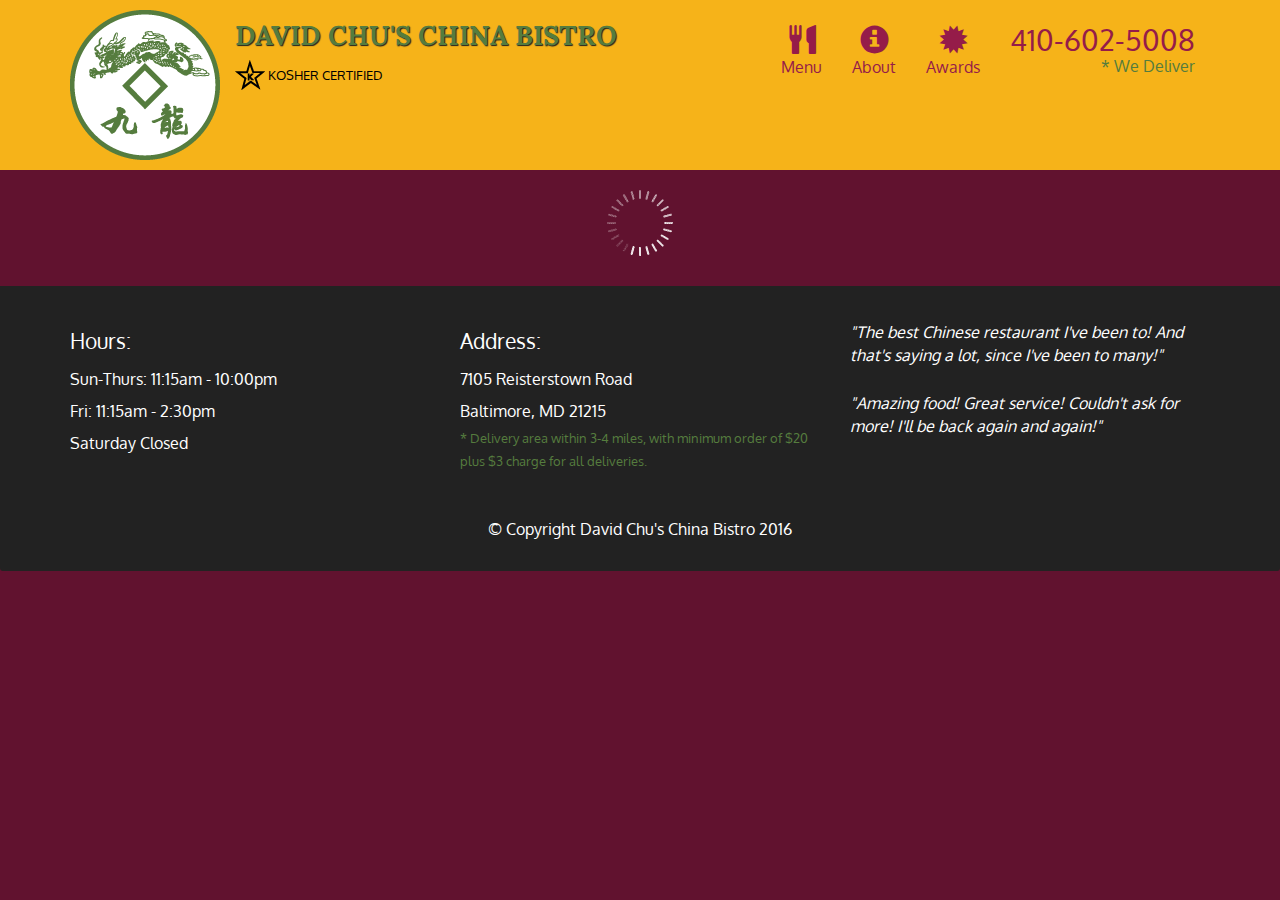
<file: mod5-sol/index.html>
<!doctype html>
<html lang="en">
  <head>
    <meta charset="utf-8">
    <meta http-equiv="X-UA-Compatible" content="IE=edge">
    <meta name="viewport" content="width=device-width, initial-scale=1">
    <title>David Chu's China Bistro</title>
    <link rel="stylesheet" href="css/bootstrap.min.css">
    <link rel="stylesheet" href="css/styles.css">
    <link href='https://fonts.googleapis.com/css?family=Oxygen:400,300,700' rel='stylesheet' type='text/css'>
    <link href='https://fonts.googleapis.com/css?family=Lora' rel='stylesheet' type='text/css'>
  </head>
<body>
  <header>
    <nav id="header-nav" class="navbar navbar-default">
      <div class="container">
        <div class="navbar-header">
          <a href="index.html" class="pull-left visible-md visible-lg">
            <div id="logo-img" alt="Logo image"></div>
          </a>

          <div class="navbar-brand">
            <a href="index.html"><h1>David Chu's China Bistro</h1></a>
            <p>
              <img src="images/star-k-logo.png" alt="Kosher certification">
              <span>Kosher Certified</span>
            </p>
          </div>

          <button id="navbarToggle" type="button" class="navbar-toggle collapsed" data-toggle="collapse" data-target="#collapsable-nav" aria-expanded="false">
            <span class="sr-only">Toggle navigation</span>
            <span class="icon-bar"></span>
            <span class="icon-bar"></span>
            <span class="icon-bar"></span>
          </button>
        </div>
        
        <div id="collapsable-nav" class="collapse navbar-collapse">
           <ul id="nav-list" class="nav navbar-nav navbar-right">
            <li id="navHomeButton" class="visible-xs active">
              <a href="index.html">
                <span class="glyphicon glyphicon-home"></span> Home</a>
            </li>
            <li id="navMenuButton">
              <a href="#" onclick="$dc.loadMenuCategories();">
                <span class="glyphicon glyphicon-cutlery"></span><br class="hidden-xs"> Menu</a>
            </li>
            <li>
              <a href="#">
                <span class="glyphicon glyphicon-info-sign"></span><br class="hidden-xs"> About</a>
            </li>
            <li>
              <a href="#">
                <span class="glyphicon glyphicon-certificate"></span><br class="hidden-xs"> Awards</a>
            </li>
            <li id="phone" class="hidden-xs">
              <a href="tel:410-602-5008">
                <span>410-602-5008</span></a><div>* We Deliver</div>
            </li>
          </ul><!-- #nav-list -->
        </div><!-- .collapse .navbar-collapse -->
      </div><!-- .container -->
    </nav><!-- #header-nav -->
  </header>

  <div id="call-btn" class="visible-xs">
    <a class="btn" href="tel:410-602-5008">
    <span class="glyphicon glyphicon-earphone"></span>
    410-602-5008
    </a>
  </div>
  <div id="xs-deliver" class="text-center visible-xs">* We Deliver</div>

  <div id="main-content" class="container"></div>

  <footer class="panel-footer">
    <div class="container">
      <div class="row">
        <section id="hours" class="col-sm-4">
          <span>Hours:</span><br>
          Sun-Thurs: 11:15am - 10:00pm<br>
          Fri: 11:15am - 2:30pm<br>
          Saturday Closed
          <hr class="visible-xs">
        </section>
        <section id="address" class="col-sm-4">
          <span>Address:</span><br>
          7105 Reisterstown Road<br>
          Baltimore, MD 21215
          <p>* Delivery area within 3-4 miles, with minimum order of $20 plus $3 charge for all deliveries.</p>
          <hr class="visible-xs">
        </section>
        <section id="testimonials" class="col-sm-4">
          <p>"The best Chinese restaurant I've been to! And that's saying a lot, since I've been to many!"</p>
          <p>"Amazing food! Great service! Couldn't ask for more! I'll be back again and again!"</p>
        </section>
      </div>
      <div class="text-center">&copy; Copyright David Chu's China Bistro 2016</div>
    </div>
  </footer>

  <!-- jQuery (Bootstrap JS plugins depend on it) -->
  <script src="js/jquery-2.1.4.min.js"></script>
  <script src="js/bootstrap.min.js"></script>
  <script src="js/ajax-utils.js"></script>
  <script src="js/script.js"></script>
</body>
</html>
</file>
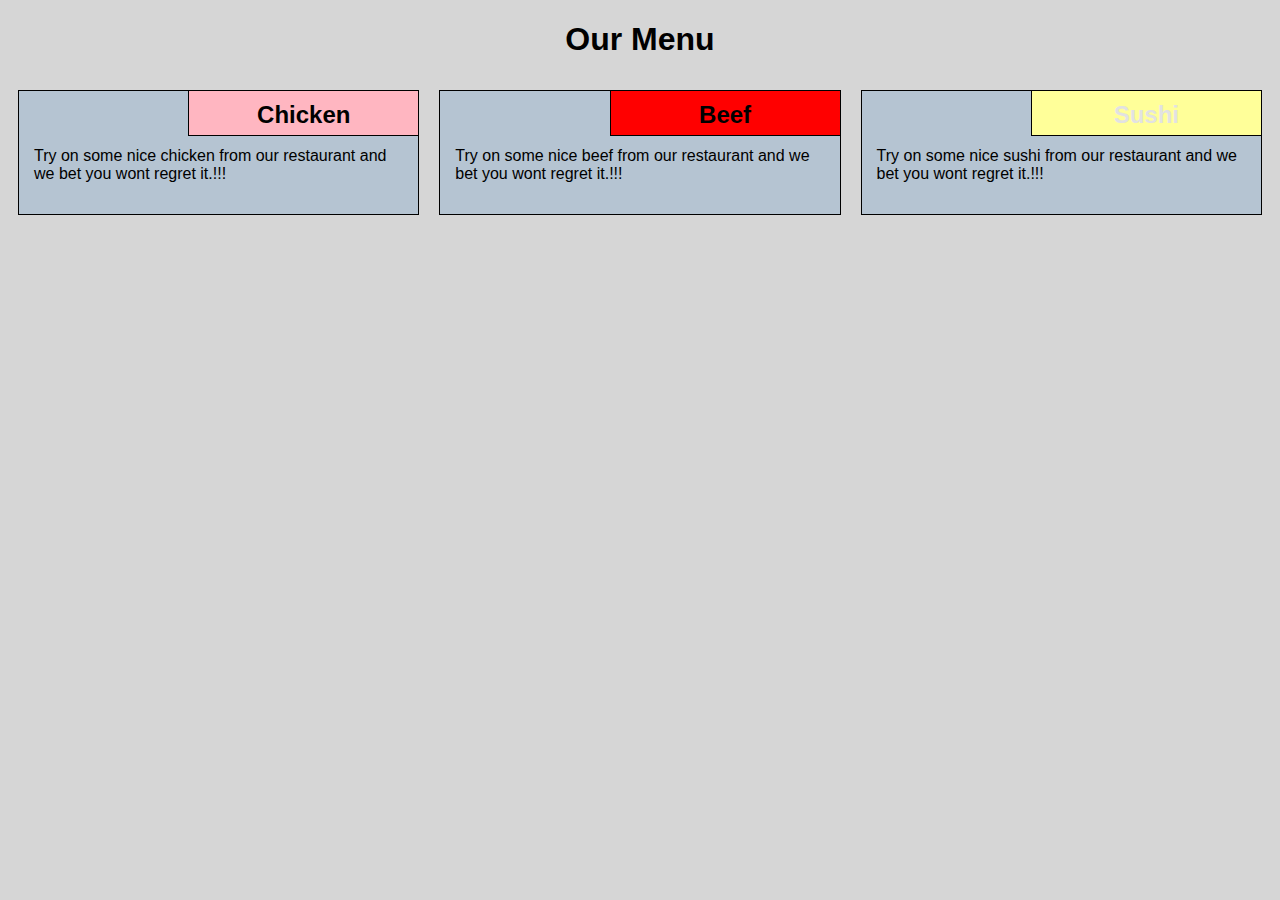
<file: module2-solution/index.html>
<!DOCTYPE html>
<html lang="en">

<head>
    <meta charset="utf-8">
    <meta name="viewport" content="width=device-width, initial-scale=1">
    <title>Assignment Solution for Module 2</title>
    <link rel="stylesheet" href="css/style.css">
</head>

<body>
    <h1>Our Menu </h1>
    <div class="row">
        <div class="col-lg-4 col-md-6 col-sm-12">
            <section class="chicken">
                <h2>Chicken</h2>
                <p>
                    Try on some nice chicken from our restaurant and we bet you wont regret it.!!!
                </p>
            </section>
        </div>
        <div class="col-lg-4 col-md-6 col-sm-12">
            <section class="beef">
                <h2>Beef</h2>
                <p>
                    Try on some nice beef from our restaurant and we bet you wont regret it.!!!
                </p>
            </section>
        </div>
        <div class="col-lg-4 col-md-12 col-sm-12">
            <section class="sushi">
                <h2>Sushi</h2>
                <p>
                    Try on some nice sushi from our restaurant and we bet you wont regret it.!!!
                </p>
            </section>
        </div>
    </div>
</body>

</html>
</file>
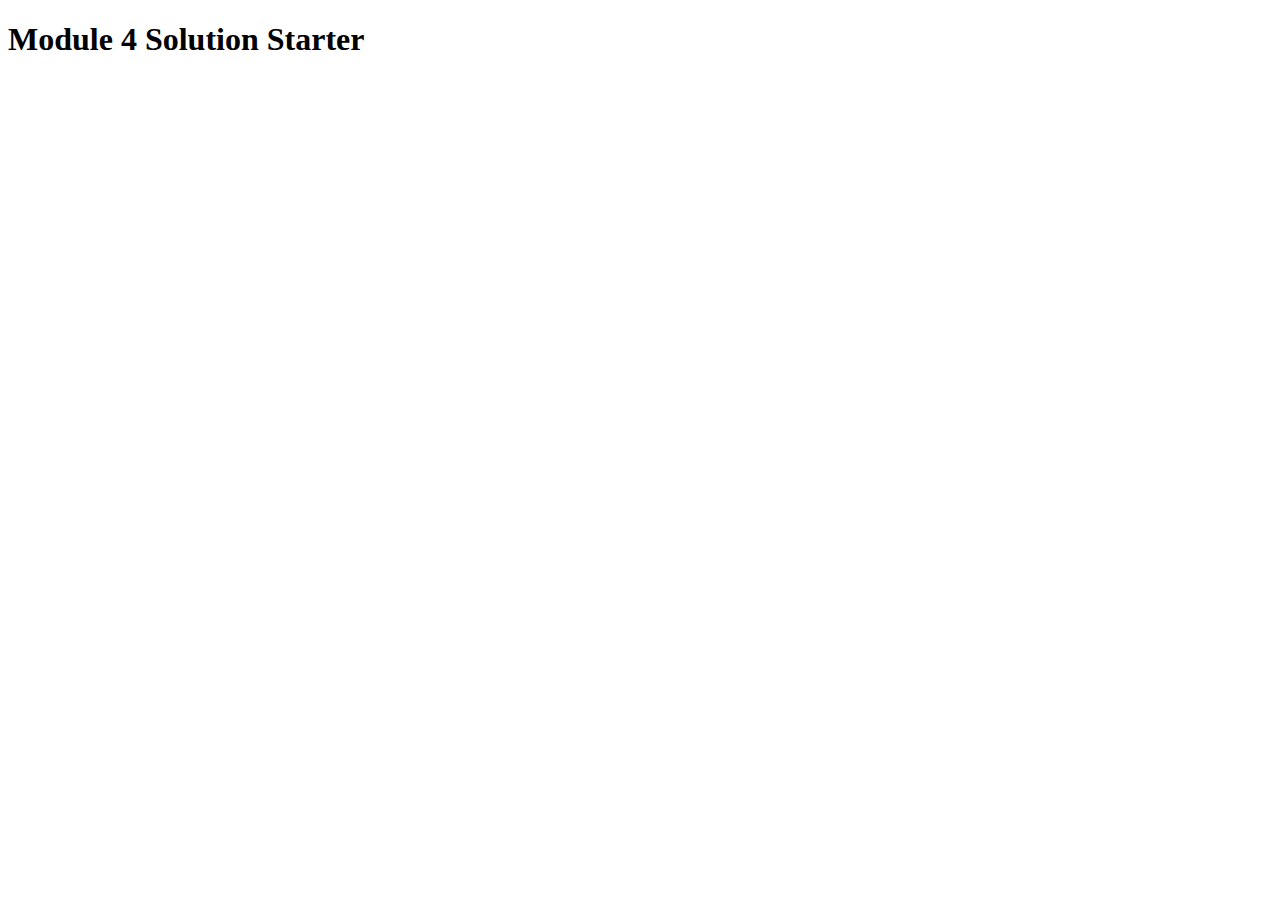
<file: module4-solution/index.html>
<!DOCTYPE html>
<html>
<head>
  <meta charset="utf-8">
  <title>Module 4 Solution Starter</title>
  <script src="SpeakHello.js"></script>
  <script src="SpeakGoodBye.js"></script>
  <script src="script.js"></script>
</head>
<body>
  <h1>Module 4 Solution Starter</h1>
</body>
</html>
</file>
<file: mod5-sol/css/styles.css>
body {
  font-size: 16px;
  color: #fff;
  background-color: #61122f;
  font-family: 'Oxygen', sans-serif;
}

/** HEADER **/
#header-nav {
  background-color: #f6b319;
  border-radius: 0;
  border: 0;
}

#logo-img {
  background: url('../images/restaurant-logo_large.png') no-repeat;
  width: 150px;
  height: 150px;
  margin: 10px 15px 10px 0;
}

.navbar-brand {
  padding-top: 25px;
}
.navbar-brand h1 { /* Restaurant name */
  font-family: 'Lora', serif;
  color: #557c3e;
  font-size: 1.5em;
  text-transform: uppercase;
  font-weight: bold;
  text-shadow: 1px 1px 1px #222;
  margin-top: 0;
  margin-bottom: 0;
  line-height: .75;
}
.navbar-brand a:hover, .navbar-brand a:focus {
  text-decoration: none;
}
.navbar-brand p { /* Kosher cert */
  color: #000;
  text-transform: uppercase;
  font-size: .7em;
  margin-top: 15px;
}
.navbar-brand p span { /* Star-K */
  vertical-align: middle;
}

#nav-list {
  margin-top: 10px;
}
#nav-list a {
  color: #951C49;
  text-align: center;
}
#nav-list a:hover {
  background: #E7E7E7;
}
#nav-list a span {
  font-size: 1.8em;
}

#phone {
  margin-top: 5px;
}
#phone a { /* Phone number */
  text-align: right;
  padding-bottom: 0;
}
#phone div { /* We Deliver */
  color: #557c3e;
  text-align: right;
  padding-right: 15px;
}

.navbar-header button.navbar-toggle, .navbar-header .icon-bar {
  border: 1px solid #61122f;
}
.navbar-header button.navbar-toggle {
  clear: both;
  margin-top: -30px;
}
/* END HEADER */

/* FOOTER */
.panel-footer {
  margin-top: 30px;
  padding-top: 35px;
  padding-bottom: 30px;
  background-color: #222;
  border-top: 0;
}
.panel-footer div.row {
  margin-bottom: 35px;
}
#hours, #address {
  line-height: 2;
}
#hours > span, #address > span {
  font-size: 1.3em;
}
#address p {
  color: #557c3e;
  font-size: .8em;
  line-height: 1.8;
}
#testimonials {
  font-style: italic;
}
#testimonials p:nth-child(2) {
  margin-top: 25px;
}
/* END FOOTER */



/* HOME PAGE */
.container .jumbotron {
  box-shadow: 0 0 50px #3F0C1F;
  border: 2px solid #3F0C1F;
}

#menu-tile, #specials-tile, #map-tile {
  height: 250px;
  width: 100%;
  margin-bottom: 15px;
  position: relative;
  border: 2px solid #3F0C1F;
  overflow: hidden;
}
#menu-tile:hover, #specials-tile:hover, #map-tile:hover {
  box-shadow: 0 1px 5px 1px #cccccc;
}
#menu-tile {
  background: url('../images/menu-tile.jpg') no-repeat;
  background-position: center;
}
#specials-tile {
  background: url('../images/specials-tile.jpg') no-repeat;
  background-position: center;
}
#menu-tile span, #specials-tile span, #map-tile span {
  position: absolute;
  bottom: 0;
  right: 0;
  width: 100%;
  text-align: center;
  font-size: 1.6em;
  text-transform: uppercase;
  background-color: #000;
  color: #fff;
  opacity: .8;
}
/* END HOME PAGE */

/* MENU CATEGORIES PAGE */
.category-tile { 
  position: relative;
  border: 2px solid #3F0C1F;
  overflow: hidden;
  width: 200px;
  height: 200px;
  margin: 0 auto 15px;
}
.category-tile span {
  position: absolute;
  bottom: 0;
  right: 0;
  width: 100%;
  text-align: center;
  font-size: 1.2em;
  text-transform: uppercase;
  background-color: #000;
  color: #fff;
  opacity: .8;
}
.category-tile:hover {
  box-shadow: 0 1px 5px 1px #cccccc;
}

#menu-categories-title + div {
  margin-bottom: 50px;
}
/* END MENU CATEGORIES PAGE */

/* SINGLE CATEGORY PAGE */
.menu-item-tile {
  margin-bottom: 25px;
}
.menu-item-tile hr {
  width: 80%;
}
.menu-item-tile .menu-item-price {
  font-size: 1.1em;
  text-align: right;
  margin-top: -15px;
  margin-right: -15px;
}
.menu-item-tile .menu-item-price span {
  font-size: .6em;
}
.menu-item-photo {
  position: relative;
  border: 2px solid #3F0C1F; 
  overflow: hidden;
  padding: 0;
  margin-right: -15px;
  margin-left: auto;
  margin-bottom: 20px;
  max-width: 250px;
}
.menu-item-photo div {
  position: absolute;
  bottom: 0;
  right: 0;
  width: 80px;
  background-color: #557c3e;
  text-align: center;
}
.menu-item-description {
  padding-right: 30px;
}
h3.menu-item-title {
  margin: 0 0 10px;
}
.menu-item-details {
  font-size: .9em;
  font-style: italic;
}
/* END SINGLE CATEGORY PAGE */


/********** Large devices only **********/
@media (min-width: 1200px) {
  .container .jumbotron {
    background: url('../images/jumbotron_1200.jpg') no-repeat;
    height: 675px;
  }
}

/********** Medium devices only **********/
@media (min-width: 992px) and (max-width: 1199px) {
  /* Header */
  #logo-img {
    background: url('../images/restaurant-logo_medium.png') no-repeat;
    width: 100px;
    height: 100px;
    margin: 5px 5px 5px 0;
  }
  /* End Header */

  /* Home Page */
  .container .jumbotron {
    background: url('../images/jumbotron_992.jpg') no-repeat;
    height: 558px;
  }
  /* End Home Page */
}

/********** Small devices only **********/
@media (min-width: 768px) and (max-width: 991px) {
  /* Home Page */
  .container .jumbotron {
    background: url('../images/jumbotron_768.jpg') no-repeat;
    height: 432px;
  }
  /* End Home Page */
}

/********** Extra small devices only **********/
@media (max-width: 767px) {
  /* Header */
  .navbar-brand {
    padding-top: 10px;
    height: 80px;
  }
  .navbar-brand h1 { /* Restaurant name */
    padding-top: 10px;
    font-size: 5vw; /* 1vw = 1% of viewport width */
  }
  .navbar-brand p { /* Kosher cert */
    font-size: .6em;
    margin-top: 12px;
  }
  .navbar-brand p img { /* Star-K */
    height: 20px;
  }

  #collapsable-nav a { /* Collapsed nav menu text */
    font-size: 1.2em;
  }
  #collapsable-nav a span { /* Collapsed nav menu glyph */
    font-size: 1em;
    margin-right: 5px;
  }

  #call-btn > a {
    font-size: 1.5em;
    display: block;
    margin: 0 20px;
    padding: 10px;
    border: 2px solid #fff;
    background-color: #f6b319;
    color: #951c49;
  }
  #xs-deliver {
    margin-top: 5px;
    font-size: .7em;
    letter-spacing: .1em;
    text-transform: uppercase;
  }
  /* End Header */

  /* Footer */
  .panel-footer section {
    margin-bottom: 30px;
    text-align: center;
  }
  .panel-footer section:nth-child(3) {
    margin-bottom: 0; /* margin already exists on the whole row */
  }
  .panel-footer section hr {
    width: 50%;
  }
  /* End Footer */

  /* Home Page */
  .container .jumbotron {
    margin-top: 30px;
    padding: 0;
  }
  #menu-tile, #specials-tile {
    width: 360px;
    margin: 0 auto 15px;
  }

  .menu-item-photo {
    margin-right: auto;
  }
  .menu-item-tile .menu-item-price {
    text-align: center;
  }
  .menu-item-description {
    text-align: center;;
  }
}


/********** Super extra small devices Only :-) (e.g., iPhone 4) **********/
@media (max-width: 479px) {
  /* Header */
  .navbar-brand h1 { /* Restaurant name */
    padding-top: 5px;
    font-size: 6vw;
  }
  /* End Header */
  
  /* Home page */
  #menu-tile, #specials-tile {
    width: 280px;
    margin: 0 auto 15px;
  }

  .col-xxs-12 {
    position: relative;
    min-height: 1px;
    padding-right: 15px;
    padding-left: 15px;
    float: left;
    width: 100%;
  }
}
</file>
<file: module2-solution/css/style.css>
* {
    box-sizing: border-box;
    font-family: Helvetica;
}

body {
    background-color: #d6d6d6;
}

h1 {
    text-align: center;
    color: black;
}

section {
    border: 1px solid black;
    background-color: #b5c4d2;
    margin: 10px;
}

section>h2 {
    float: right;
    border-bottom: 1px solid black;
    border-left: 1px solid black;
    margin: 0;
    width: 230px;
    text-align: center;
    font-style: Times;
    font-size: 24px;
    font-weight: bold;
    height: 45px;
    padding-top: 10px;
}

section.chicken>h2 {
    background-color: #FFB6C1;
}

section.beef>h2 {
    background-color: #FF0000;
}

section.sushi>h2 {
    color: #e2e2e2;
    background-color: #FFFF99;
}

section>p {
    padding: 40px 15px 15px 15px;
}

.row {
    width: 100%;
}


@media (min-width: 992px) {
    .col-lg-1, .col-lg-2, .col-lg-3, .col-lg-4, .col-lg-5, .col-lg-6, .col-lg-7, .col-lg-8, .col-lg-9, .col-lg-10, .col-lg-11, .col-lg-12 {
        float: left;
    }
    .col-lg-1 {
        width: 8.33%;
    }
    .col-lg-2 {
        width: 16.66%;
    }
    .col-lg-3 {
        width: 25%;
    }
    .col-lg-4 {
        width: 33.33%;
    }
    .col-lg-5 {
        width: 41.66%;
    }
    .col-lg-6 {
        width: 50%;
    }
    .col-lg-7 {
        width: 58.33%;
    }
    .col-lg-8 {
        width: 66.66%;
    }
    .col-lg-9 {
        width: 74.99%;
    }
    .col-lg-10 {
        width: 83.33%;
    }
    .col-lg-11 {
        width: 91.66%;
    }
    .col-lg-12 {
        width: 100%;
    }
}



@media (min-width: 768px) and (max-width: 991px) {
    .col-md-1, .col-md-2, .col-md-3, .col-md-4, .col-md-5, .col-md-6, .col-md-7, .col-md-8, .col-md-9, .col-md-10, .col-md-11, .col-md-12 {
        float: left;
    }
    .col-md-1 {
        width: 8.33%;
    }
    .col-md-2 {
        width: 16.66%;
    }
    .col-md-3 {
        width: 25%;
    }
    .col-md-4 {
        width: 33.33%;
    }
    .col-md-5 {
        width: 41.66%;
    }
    .col-md-6 {
        width: 50%;
    }
    .col-md-7 {
        width: 58.33%;
    }
    .col-md-8 {
        width: 66.66%;
    }
    .col-md-9 {
        width: 74.99%;
    }
    .col-md-10 {
        width: 83.33%;
    }
    .col-md-11 {
        width: 91.66%;
    }
    .col-md-12 {
        width: 100%;
    }
}



@media (max-width: 767px) {
    .col-sm-1, .col-sm-2, .col-sm-3, .col-sm-4, .col-sm-5, .col-sm-6, .col-sm-7, .col-sm-8, .col-sm-9, .col-sm-10, .col-sm-11, .col-sm-12 {
        float: left;
    }
    .col-sm-1 {
        width: 8.33%;
    }
    .col-sm-2 {
        width: 16.66%;
    }
    .col-sm-3 {
        width: 25%;
    }
    .col-sm-4 {
        width: 33.33%;
    }
    .col-sm-5 {
        width: 41.66%;
    }
    .col-sm-6 {
        width: 50%;
    }
    .col-sm-7 {
        width: 58.33%;
    }
    .col-sm-8 {
        width: 66.66%;
    }
    .col-sm-9 {
        width: 74.99%;
    }
    .col-sm-10 {
        width: 83.33%;
    }
    .col-sm-11 {
        width: 91.66%;
    }
    .col-sm-12 {
        width: 100%;
    }
}
</file>
